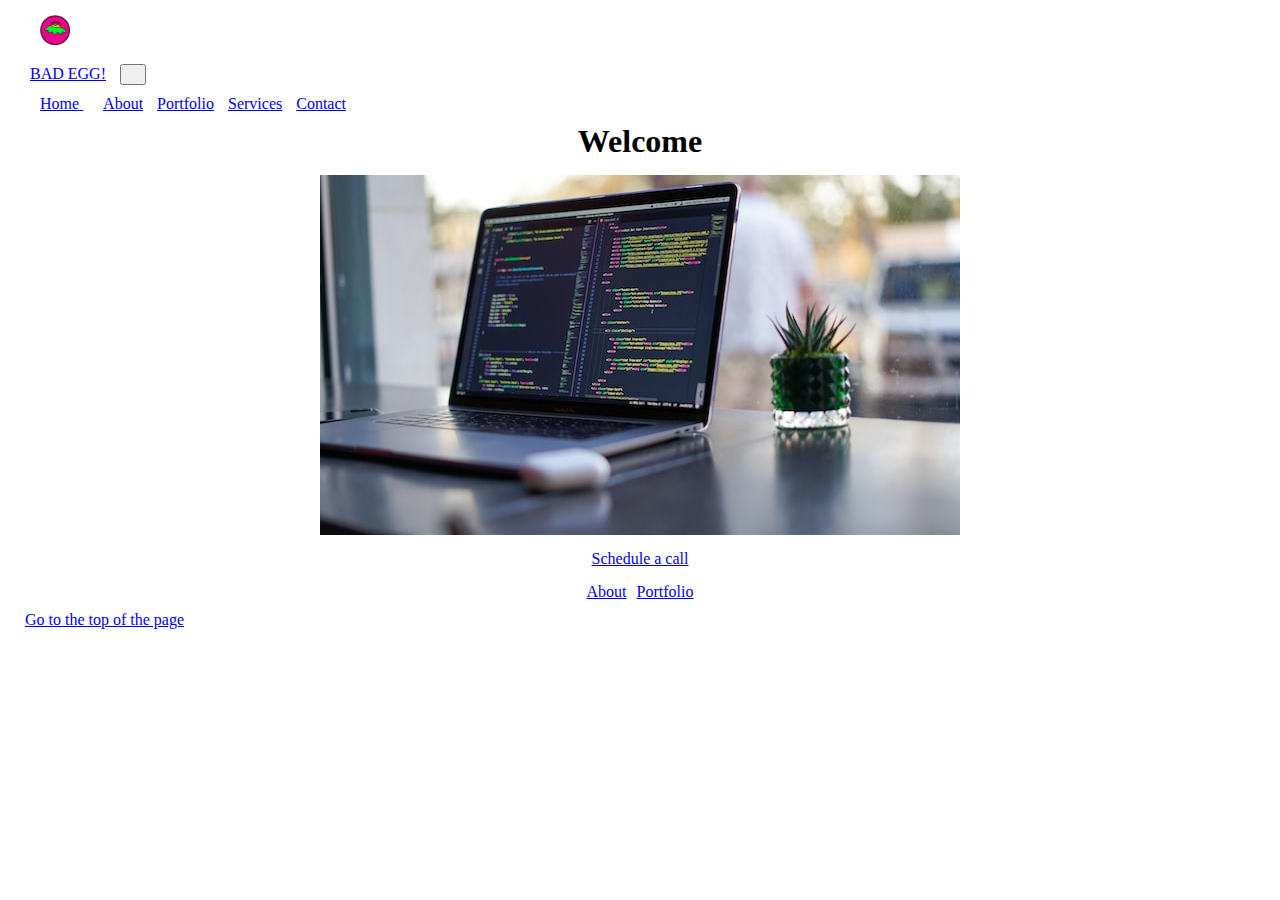
<file: PreEntrega2+Baena/index.html>
<!DOCTYPE html>
<html lang="en">
  <head>
    <meta charset="UTF-8" />
    <meta http-equiv="X-UA-Compatible" content="IE=edge" />
    <meta name="viewport" content="width=device-width, initial-scale=1.0" />

    <title>BAD EGG! - SEO, Web Design, Web Creation, Brand Design, Brand Creation</title>
    <meta name="description" content="Bad Egg! is a digital content,SEO, brand and website creation agency">
    <link rel="icon" href="images/badegglogo.png" />
    <link rel="stylesheet" href="css/file.css" />
    <link
      href="https://cdn.jsdelivr.net/npm/bootstrap@5.2.3/dist/css/bootstrap.min.css"
      rel="stylesheet"
      integrity="sha384-rbsA2VBKQhggwzxH7pPCaAqO46MgnOM80zW1RWuH61DGLwZJEdK2Kadq2F9CUG65"
      crossorigin="anonymous"
    />

    </head>
  </head>
  <body id="up">
    <nav>
      <div class="container-fluid">
        <nav class="navbar navbar-expand-lg navbar-light bg-light">
          <nav class="navbar navbar-light bg-light">
            <a class="navbar-brand" href="#">
              <img src="images/badegglogo2.png" width="30" height="30" alt="" />
            </a>
          </nav>
          <a class="navbar-brand" href="index.html">BAD EGG!</a>
          <button
            class="navbar-toggler"
            type="button"
            data-toggle="collapse"
            data-target="#navbarNavAltMarkup"
            aria-controls="navbarNavAltMarkup"
            aria-expanded="false"
            aria-label="Toggle navigation"
          >
            <span class="navbar-toggler-icon"></span>
          </button>
          <div class="collapse navbar-collapse" id="navbarNavAltMarkup">
            <div class="navbar-nav">
              <a class="nav-item nav-link active" href="index.html"
                >Home <span class="sr-only"></span
              ></a>
              <a class="nav-item nav-link" href="about.html">About</a>
              <a class="nav-item nav-link" href="portfolio.html">Portfolio</a>
              <a class="nav-item nav-link" href="services.html">Services</a>
              <a class="nav-item nav-link" href="contact.html">Contact</a>
            </div>
          </div>
        </nav>
      </div>
    </nav>
    <main>
      <section>
        <div class="section__justify" class="container">
          <h1>Welcome</h1>
        </div>
        <div>
          <div>
            <div class="section__justify">
              <img
                src="images/foto1.jpg"
                class="rounded-circle img-fluid"
                alt="Programmer"
              />
            </div>
          </div>
        </div>
      </section>
      <section>
        <div>
          <div class="buttons__justify">
            <a href="contact.html" class="btn btn-primary" role="button"
              >Schedule a call</a
            >
          </div>
          <div class="buttons__justify">
            <a href="about.html" class="btn btn-info" role="button">About</a>
            <a href="portfolio.html" class="btn btn-secondary" role="button"
              >Portfolio</a
            >
          </div>
        </div>
      </section>
    </main>
    <script
      src="https://cdn.jsdelivr.net/npm/bootstrap@5.2.3/dist/js/bootstrap.bundle.min.js"
      integrity="sha384-kenU1KFdBIe4zVF0s0G1M5b4hcpxyD9F7jL+jjXkk+Q2h455rYXK/7HAuoJl+0I4"
      crossorigin="anonymous"
    ></script>
  </body>
  <footer>
    <div>
      <a href="#up">Go to the top of the page</a>
    </div>
  </footer>
  <!--Comment-->
</html>
</file>
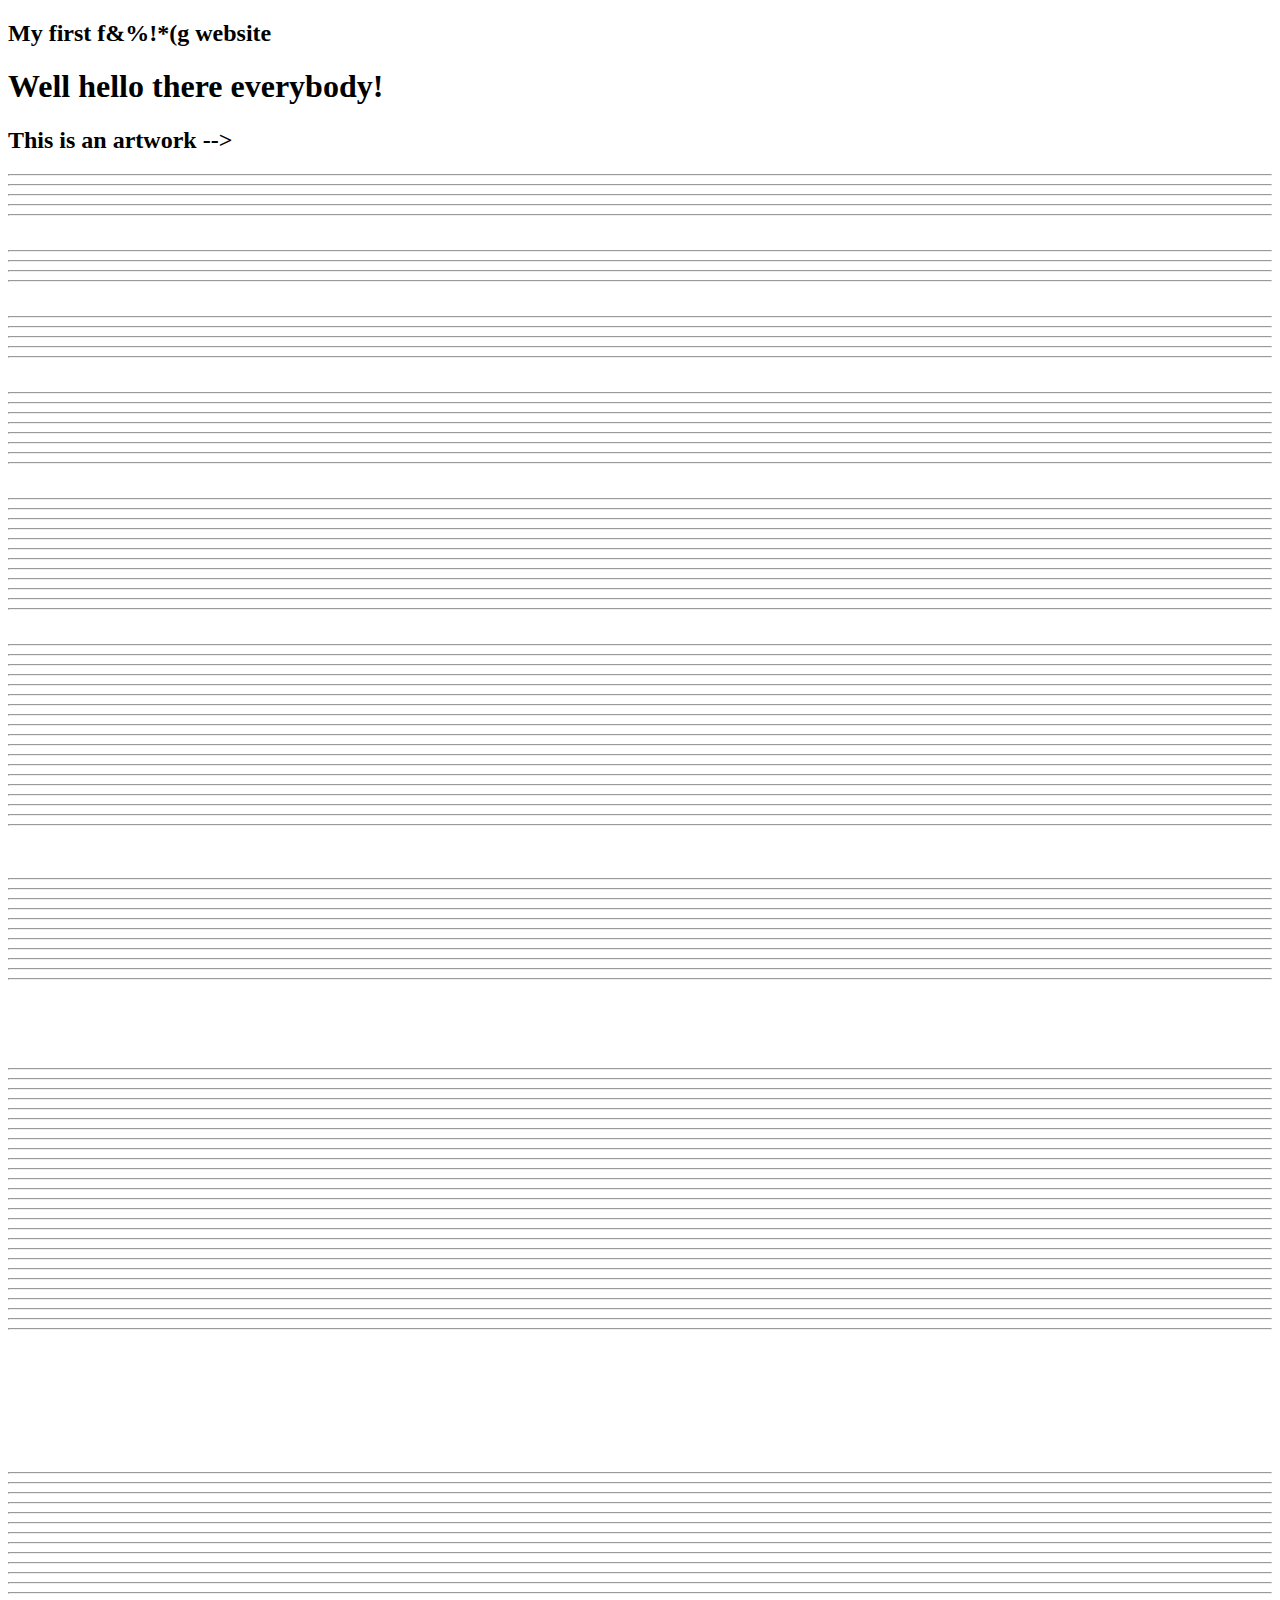
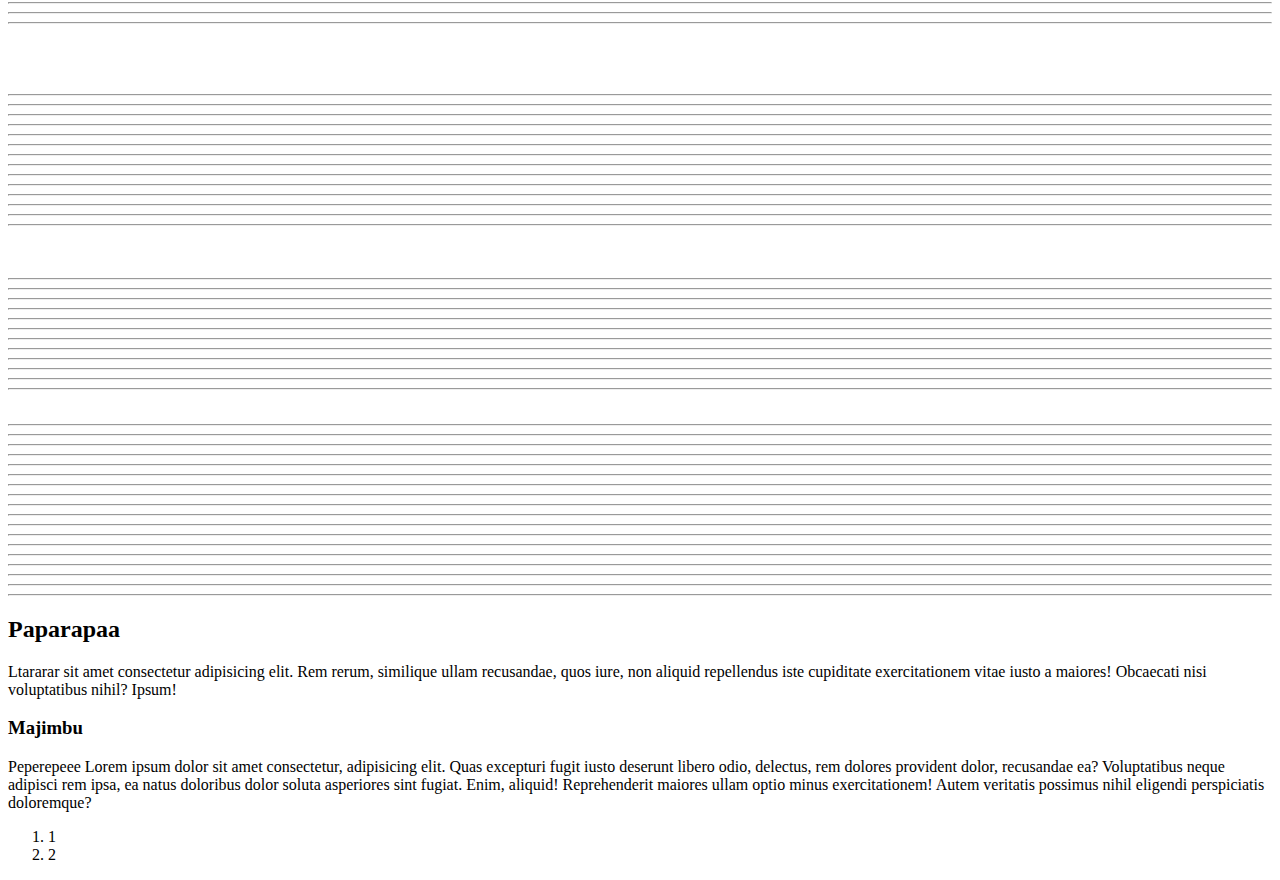
<file: PreEntrega2+Baena/Clase 2/index.html>
<!DOCTYPE html>
<html lang="en">
  <head>
    <meta charset="UTF-8" />
    <meta http-equiv="X-UA-Compatible" content="IE=edge" />
    <meta name="viewport" content="width=device-width, initial-scale=1.0" />
    <title>Mi Primer Pagina Web</title>
  </head>
  <body>
    <header>
      <h2>My first f&%!*(g website</h2>
      <nav></nav>
    </header>
    <main>
      <h1>Well hello there everybody!</h1>
      <h2>This is an artwork --></h2>
      <hr />
      <hr />
      <hr />
      <hr />
      <hr />
      <br />
      <hr />
      <hr />
      <hr />
      <hr />
      <br />
      <hr />
      <hr />
      <hr />
      <hr />
      <hr />
      <br />
      <hr />
      <hr />
      <hr />
      <hr />
      <hr />
      <hr />
      <hr />
      <hr />
      <br />
      <hr />
      <hr />
      <hr />
      <hr />
      <hr />
      <hr />
      <hr />
      <hr />
      <hr />
      <hr />
      <hr />
      <hr />
      <br />
      <hr />
      <hr />
      <hr />
      <hr />
      <hr />
      <hr />
      <hr />
      <hr />
      <hr />
      <hr />
      <hr />
      <hr />
      <hr />
      <hr />
      <hr />
      <hr />
      <hr />
      <hr />
      <hr />
      <br />
      <br />
      <hr />
      <hr />
      <hr />
      <hr />
      <hr />
      <hr />
      <hr />
      <hr />
      <hr />
      <hr />
      <hr />
      <br />
      <br />
      <br />
      <br />
      <hr />
      <hr />
      <hr />
      <hr />
      <hr />
      <hr />
      <hr />
      <hr />
      <hr />
      <hr />
      <hr />
      <hr />
      <hr />
      <hr />
      <hr />
      <hr />
      <hr />
      <hr />
      <hr />
      <hr />
      <hr />
      <hr />
      <hr />
      <hr />
      <hr />
      <hr />
      <hr />
      <br />
      <br />
      <br />
      <br />
      <br />
      <br />
      <br />
      <hr />
      <hr />
      <hr />
      <hr />
      <hr />
      <hr />
      <hr />
      <hr />
      <hr />
      <hr />
      <hr />
      <hr />
      <hr />
      <hr />
      <hr />
      <hr />
      <br />
      <br />
      <br />
      <hr />
      <hr />
      <hr />
      <hr />
      <hr />
      <hr />
      <hr />
      <hr />
      <hr />
      <hr />
      <hr />
      <hr />
      <hr />
      <hr />
      <br />
      <br />
      <hr />
      <hr />
      <hr />
      <hr />
      <hr />
      <hr />
      <hr />
      <hr />
      <hr />
      <hr />
      <hr />
      <hr />
      <br />
      <hr />
      <hr />
      <hr />
      <hr />
      <hr />
      <hr />
      <hr />
      <hr />
      <hr />
      <hr />
      <hr />
      <hr />
      <hr />
      <hr />
      <hr />
      <hr />
      <hr />
      <hr />
      <section>
        <article>
          <h2>Paparapaa</h2>
          <p>
            Ltararar sit amet consectetur adipisicing elit. Rem rerum, similique
            ullam recusandae, quos iure, non aliquid repellendus iste cupiditate
            exercitationem vitae iusto a maiores! Obcaecati nisi voluptatibus
            nihil? Ipsum!
          </p>
          <h3>Majimbu</h3>
          <p>
            Peperepeee Lorem ipsum dolor sit amet consectetur, adipisicing elit.
            Quas excepturi fugit iusto deserunt libero odio, delectus, rem
            dolores provident dolor, recusandae ea? Voluptatibus neque adipisci
            rem ipsa, ea natus doloribus dolor soluta asperiores sint fugiat.
            Enim, aliquid! Reprehenderit maiores ullam optio minus
            exercitationem! Autem veritatis possimus nihil eligendi perspiciatis
            doloremque?
          </p>
          <ol>
            <li>1</li>
            <li>2</li>
          </ol>
        </article>
      </section>
    </main>
  </body>
</html>
</file>
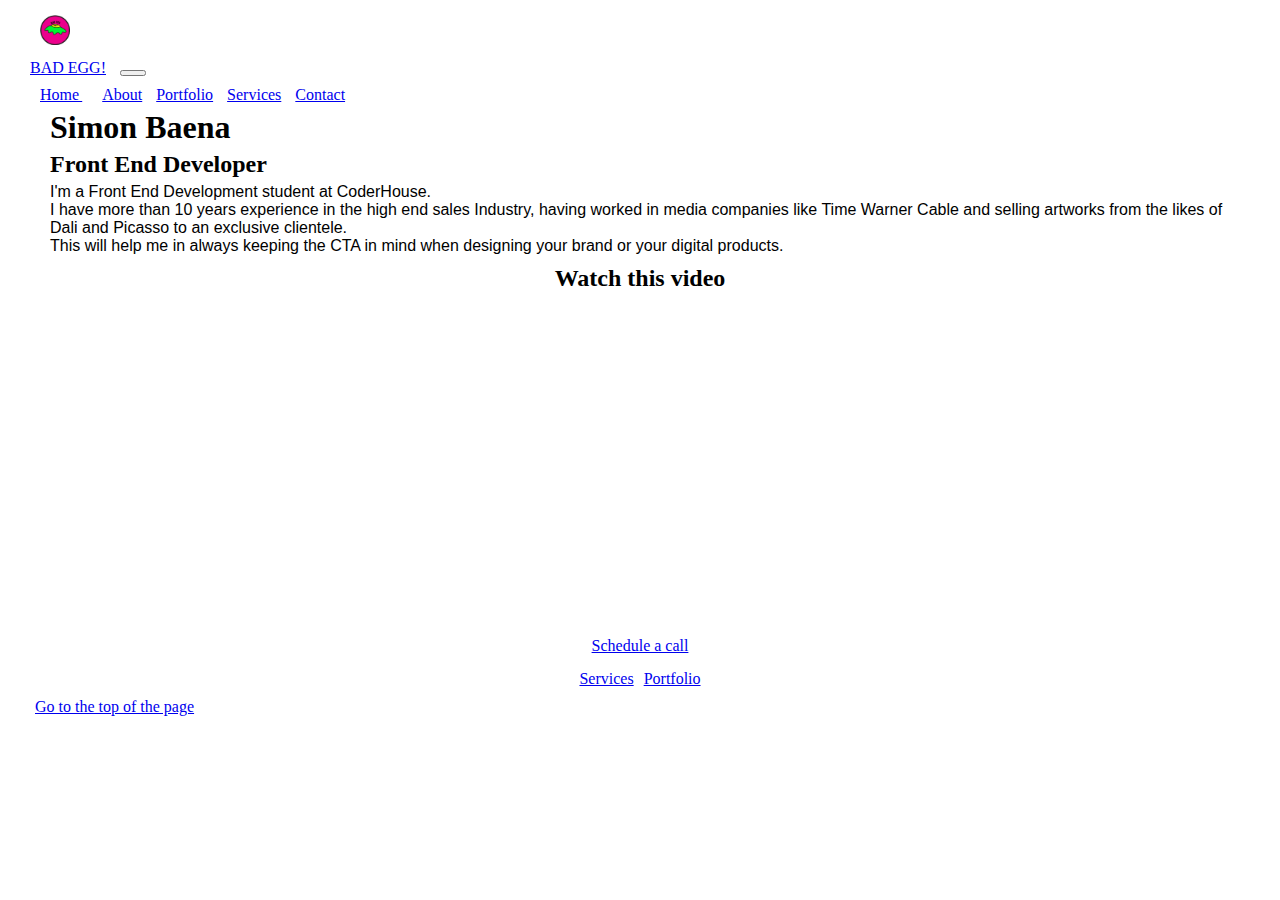
<file: PreEntrega2+Baena/about.html>
<!DOCTYPE html>
<html lang="en">
  <head>
    <meta charset="UTF-8" />
    <meta http-equiv="X-UA-Compatible" content="IE=edge" />
    <meta name="viewport" content="width=device-width, initial-scale=1.0" />
    <title>BAD EGG! - SEO, Web Design, Web Creation, Brand Design, Brand Creation</title>
    <meta name="description" content="Bad Egg! is a digital content,SEO, brand and website creation agency">
    <link
      href="https://cdn.jsdelivr.net/npm/bootstrap@5.2.3/dist/css/bootstrap.min.css"
      rel="stylesheet"
      integrity="sha384-rbsA2VBKQhggwzxH7pPCaAqO46MgnOM80zW1RWuH61DGLwZJEdK2Kadq2F9CUG65"
      crossorigin="anonymous"
    />
   
    <link rel="icon" href="images/badegglogo.png" />
    <link rel="stylesheet" href="css/file.css" />
  </head>
  <body id="up">
    <nav>
      <div class="container-fluid">
        <nav class="navbar navbar-expand-lg navbar-light bg-light">
          <nav class="navbar navbar-light bg-light">
            <a class="navbar-brand" href="#">
              <img src="images/badegglogo2.png" width="30" height="30" alt="" />
            </a>
          </nav>
          <a class="navbar-brand" href="index.html">BAD EGG!</a>
          <button
            class="navbar-toggler"
            type="button"
            data-toggle="collapse"
            data-target="#navbarNavAltMarkup"
            aria-controls="navbarNavAltMarkup"
            aria-expanded="false"
            aria-label="Toggle navigation"
          >
            <span class="navbar-toggler-icon"></span>
          </button>
          <div class="collapse navbar-collapse" id="navbarNavAltMarkup">
            <div class="navbar-nav">
              <a class="nav-item nav-link active" href="index.html"
                >Home <span class="sr-only"></span
              ></a>
              <a class="nav-item nav-link" href="about.html">About</a>
              <a class="nav-item nav-link" href="portfolio.html">Portfolio</a>
              <a class="nav-item nav-link" href="services.html">Services</a>
              <a class="nav-item nav-link" href="contact.html">Contact</a>
            </div>
          </div>
        </nav>
    <main>
      <section>
        <div class="container-fluid">
          <div class="row">
            <div class="col-md-12 col-xl-12">
              <h1>Simon Baena</h1>
              <h2>Front End Developer</h2>
              <p class="lead">
                I'm a Front End Development student at CoderHouse. <br />
                I have more than 10 years experience in the high end sales
                Industry, having worked in media companies like Time Warner
                Cable and selling artworks from the likes of Dali and Picasso to
                an exclusive clientele.<br />
                This will help me in always keeping the CTA in mind when
                designing your brand or your digital products.
              </p>
            </div>
          </div>
        </div>
        <div class="section__justify">
          <h2>Watch this video</h2>
        </div>
        <div class="section__justify" class="container-fluid">
          <iframe
            width="560"
            height="315"
            src="https://www.youtube.com/embed/GEfuOMzRgXo"
            title="YouTube video player"
            frameborder="0"
            allow="accelerometer; autoplay; clipboard-write; encrypted-media; gyroscope; picture-in-picture; web-share"
            allowfullscreen
          ></iframe>
        </div>
      </section>
      <section>
        <div>
          <div class="buttons__justify">
            <a href="contact.html" class="btn btn-primary" role="button"
              >Schedule a call</a
            >
          </div>
          <div class="buttons__justify">
            <a href="services.html" class="btn btn-info" role="button"
              >Services</a
            >
            <a href="portfolio.html" class="btn btn-secondary" role="button"
              >Portfolio</a
            >
          </div>
        </div>
      </section>
    </main>
    <footer>
      <div>
        <a href="#up">Go to the top of the page</a>
      </div>
    </footer>
    <script
      src="https://cdn.jsdelivr.net/npm/bootstrap@5.2.3/dist/js/bootstrap.bundle.min.js"
      integrity="sha384-kenU1KFdBIe4zVF0s0G1M5b4hcpxyD9F7jL+jjXkk+Q2h455rYXK/7HAuoJl+0I4"
      crossorigin="anonymous"
    ></script>
  </body>
</html>
</file>
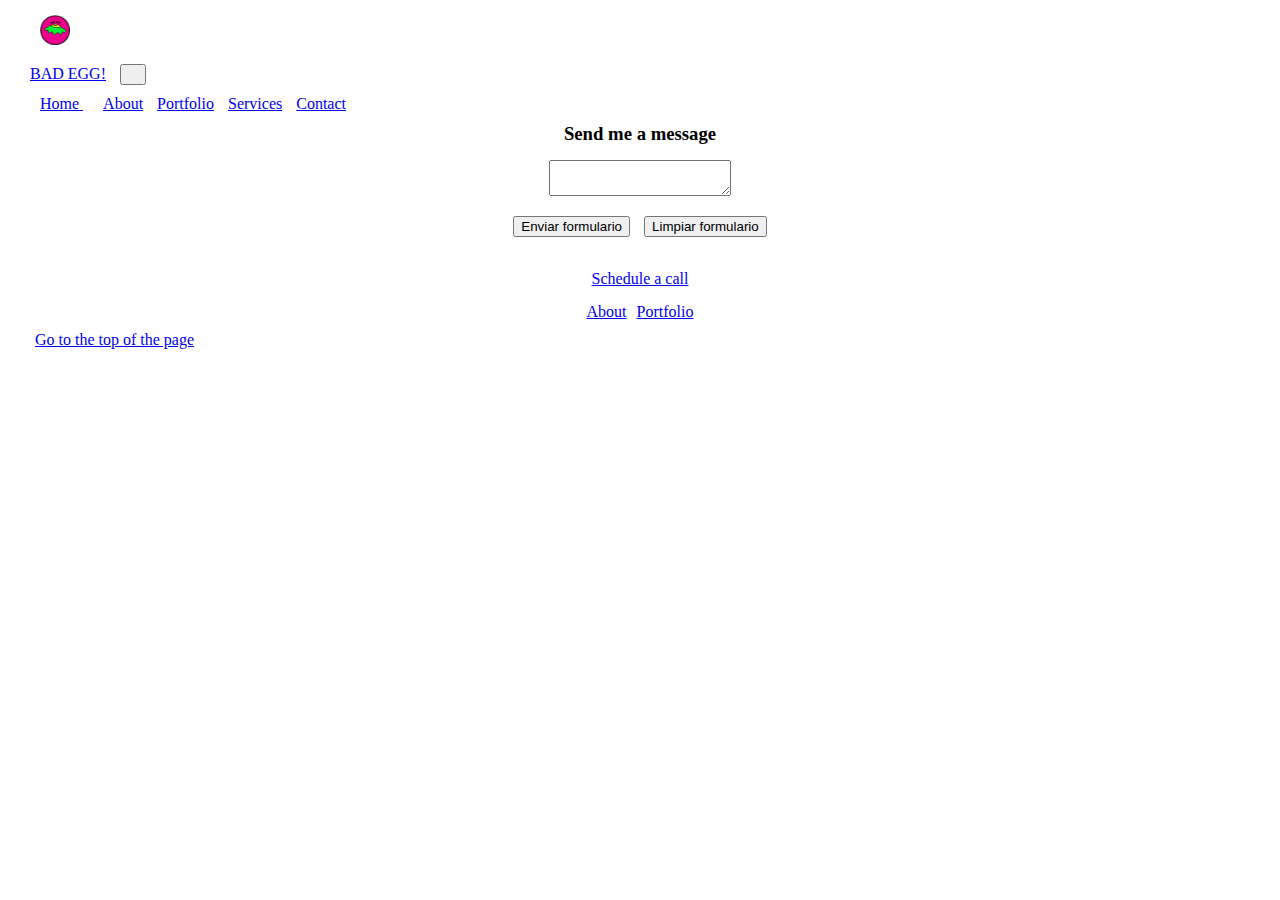
<file: PreEntrega2+Baena/contact.html>
<!DOCTYPE html>
<html lang="en">
  <head>
    <meta charset="UTF-8" />
    <meta http-equiv="X-UA-Compatible" content="IE=edge" />
    <meta name="viewport" content="width=device-width, initial-scale=1.0" />
    <title>BAD EGG! - SEO, Web Design, Web Creation, Brand Design, Brand Creation</title>
    <meta name="description" content="Bad Egg! is a digital content,SEO, brand and website creation agency">
    <link rel="icon" href="images/badegglogo.png" />
    <link rel="stylesheet" href="css/file.css" />
    <link
      href="https://cdn.jsdelivr.net/npm/bootstrap@5.2.3/dist/css/bootstrap.min.css"
      rel="stylesheet"
      integrity="sha384-rbsA2VBKQhggwzxH7pPCaAqO46MgnOM80zW1RWuH61DGLwZJEdK2Kadq2F9CUG65"
      crossorigin="anonymous"
    />
  </head>
  <body id="up">
    <nav>
      <div class="container-fluid">
        <nav class="navbar navbar-expand-lg navbar-light bg-light">
          <nav class="navbar navbar-light bg-light">
            <a class="navbar-brand" href="#">
              <img src="images/badegglogo2.png" width="30" height="30" alt="" />
            </a>
          </nav>
          <a class="navbar-brand" href="index.html">BAD EGG!</a>
          <button
            class="navbar-toggler"
            type="button"
            data-toggle="collapse"
            data-target="#navbarNavAltMarkup"
            aria-controls="navbarNavAltMarkup"
            aria-expanded="false"
            aria-label="Toggle navigation"
          >
            <span class="navbar-toggler-icon"></span>
          </button>
          <div class="collapse navbar-collapse" id="navbarNavAltMarkup">
            <div class="navbar-nav">
              <a class="nav-item nav-link active" href="index.html"
                >Home <span class="sr-only"></span
              ></a>
              <a class="nav-item nav-link" href="about.html">About</a>
              <a class="nav-item nav-link" href="portfolio.html">Portfolio</a>
              <a class="nav-item nav-link" href="services.html">Services</a>
              <a class="nav-item nav-link" href="contact.html">Contact</a>
            </div>
          </div>
        </nav>
    <main></main>
    <section class="buttons__justify" >
      <h3>Send me a message</h3>
    </section>
    <section class="buttons__justify">
      <textarea></textarea>
    </section>
    <section class="buttons__justify">
      <form>
        <input type="submit" value="Enviar formulario" />
        <input type="reset" value="Limpiar formulario" />
      </form>
      <br>
      <br>
      <br>
    </section>
    <section>
      <div>
        <div class="buttons__justify">
          <a href="contact.html" class="btn btn-primary" role="button"
            >Schedule a call</a
          >
        </div>
        <div class="buttons__justify">
          <a href="about.html" class="btn btn-info" role="button">About</a>
          <a href="portfolio.html" class="btn btn-secondary" role="button"
            >Portfolio</a
          >
        </div>
      </div>
    </section>
</main>
    <footer>
      
      <div>
        <a href="#up">Go to the top of the page</a>
      </div>
    </footer>
    <script
      src="https://cdn.jsdelivr.net/npm/bootstrap@5.2.3/dist/js/bootstrap.bundle.min.js"
      integrity="sha384-kenU1KFdBIe4zVF0s0G1M5b4hcpxyD9F7jL+jjXkk+Q2h455rYXK/7HAuoJl+0I4"
      crossorigin="anonymous"
    ></script>
  </body>
</html>
</file>
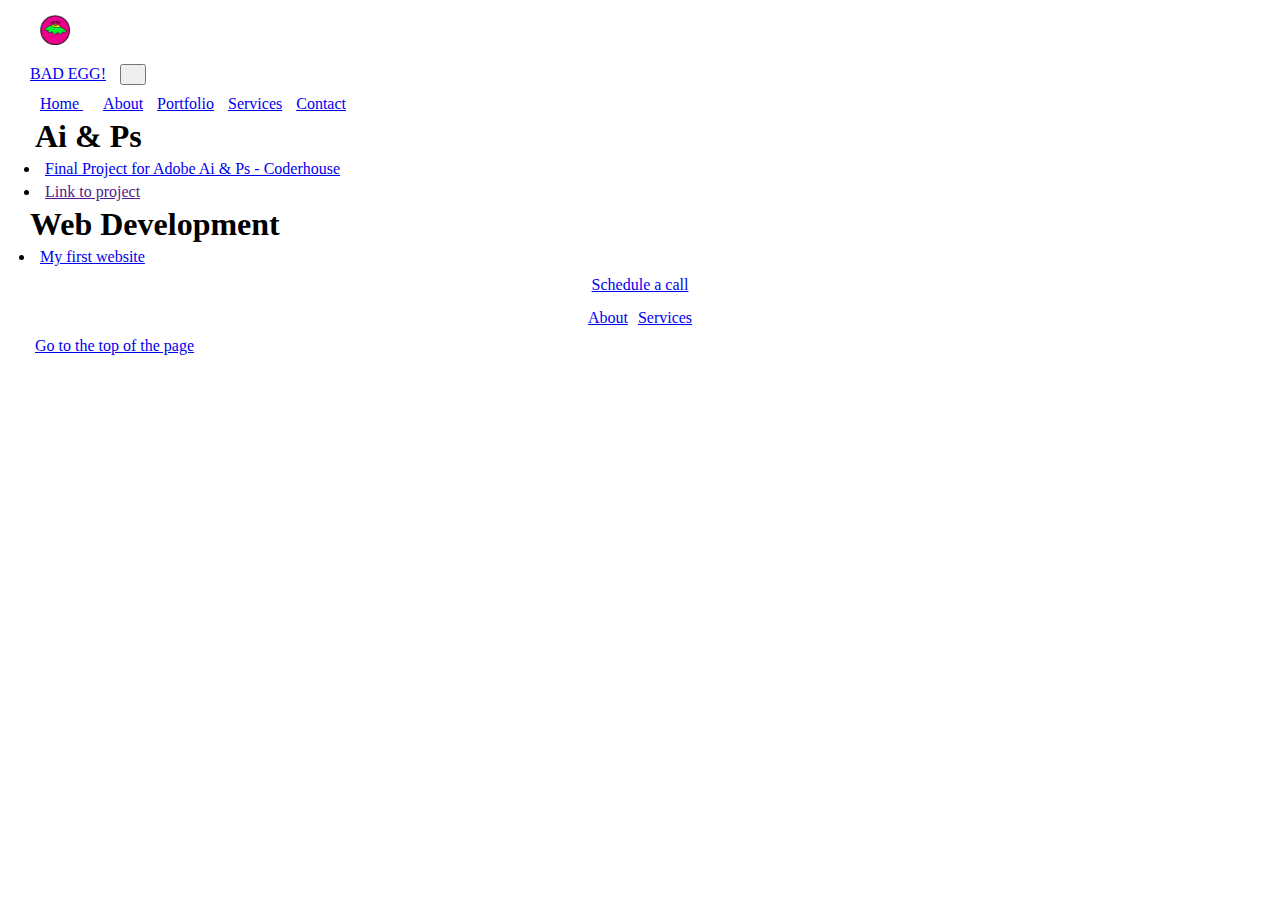
<file: PreEntrega2+Baena/portfolio.html>
<!DOCTYPE html>
<html lang="en">
  <head>
    <meta charset="UTF-8" />
    <meta http-equiv="X-UA-Compatible" content="IE=edge" />
    <meta name="viewport" content="width=device-width, initial-scale=1.0" />
    <title>BAD EGG! - SEO, Web Design, Web Creation, Brand Design, Brand Creation</title>
    <meta name="description" content="Bad Egg! is a digital content,SEO, brand and website creation agency">
    
    <link rel="icon" href="images/badegglogo.png" />
    <link rel="stylesheet" href="css/file.css" />
    <link
      href="https://cdn.jsdelivr.net/npm/bootstrap@5.2.3/dist/css/bootstrap.min.css"
      rel="stylesheet"
      integrity="sha384-rbsA2VBKQhggwzxH7pPCaAqO46MgnOM80zW1RWuH61DGLwZJEdK2Kadq2F9CUG65"
      crossorigin="anonymous"
    />
  </head>
  <body id="up">
    <nav>
      <div class="container-fluid">
        <nav class="navbar navbar-expand-lg navbar-light bg-light">
          <nav class="navbar navbar-light bg-light">
            <a class="navbar-brand" href="#">
              <img src="images/badegglogo2.png" width="30" height="30" alt="" />
            </a>
          </nav>
          <a class="navbar-brand" href="index.html">BAD EGG!</a>
          <button
            class="navbar-toggler"
            type="button"
            data-toggle="collapse"
            data-target="#navbarNavAltMarkup"
            aria-controls="navbarNavAltMarkup"
            aria-expanded="false"
            aria-label="Toggle navigation"
          >
            <span class="navbar-toggler-icon"></span>
          </button>
          <div class="collapse navbar-collapse" id="navbarNavAltMarkup">
            <div class="navbar-nav">
              <a class="nav-item nav-link active" href="index.html"
                >Home <span class="sr-only"></span
              ></a>
              <a class="nav-item nav-link" href="about.html">About</a>
              <a class="nav-item nav-link" href="portfolio.html">Portfolio</a>
              <a class="nav-item nav-link" href="services.html">Services</a>
              <a class="nav-item nav-link" href="contact.html">Contact</a>
            </div>
          </div>
        </nav>
    <section>
      <div>
        <h1>Ai & Ps</h1>
        <dl>
          <li>
            <a
              href="https://www.behance.net/gallery/165466049/ProyectoFinalBaena"
              >Final Project for Adobe Ai & Ps - Coderhouse</a
            >
          </li>
          <li>
            <a href="">Link to project</a>
          </li>
        </dl>
      </div>
    </section>
    <section>
      <h1>Web Development</h1>
      <dl>
        <li>
          <a href="Clase 2/index.html">My first website</a>
        </li>
      </dl>
    </section>
    <section>
      <div>
        <div class="buttons__justify">
          <a href="contact.html" class="btn btn-primary" role="button"
            >Schedule a call</a
          >
        </div>
        <div class="buttons__justify">
          <a href="about.html" class="btn btn-info" role="button">About</a>
          <a href="services.html" class="btn btn-secondary" role="button"
            >Services</a
          >
        </div>
      </div>
    </section>
    <footer>
      <div>
        <a href="#up">Go to the top of the page</a>
      </div>
    </footer>
    <script
      src="https://cdn.jsdelivr.net/npm/bootstrap@5.2.3/dist/js/bootstrap.bundle.min.js"
      integrity="sha384-kenU1KFdBIe4zVF0s0G1M5b4hcpxyD9F7jL+jjXkk+Q2h455rYXK/7HAuoJl+0I4"
      crossorigin="anonymous"
    ></script>
  </body>
</html>
</file>
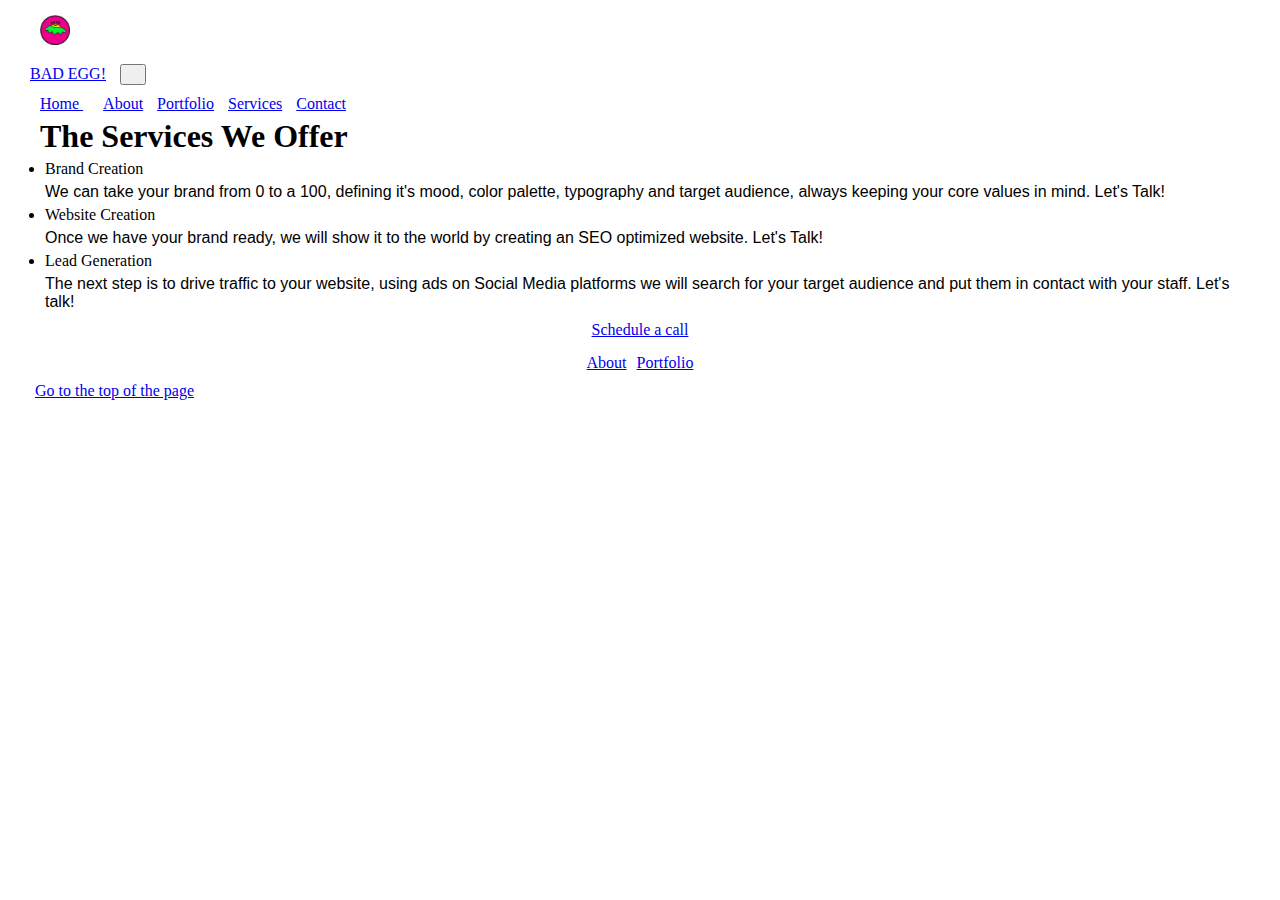
<file: PreEntrega2+Baena/services.html>
<!DOCTYPE html>
<html lang="en">
  <head>
    <meta charset="UTF-8" />
    <meta http-equiv="X-UA-Compatible" content="IE=edge" />
    <meta name="viewport" content="width=device-width, initial-scale=1.0" />
    <title>BAD EGG! - SEO, Web Design, Web Creation, Brand Design, Brand Creation</title>
    <meta name="description" content="Bad Egg! is a digital content,SEO, brand and website creation agency">
    <meta name="keywords"  content="HTML, ASP, JS, WEB, DESIGN, BRAND, DEVELOPER">
    <link rel="icon" href="images/badegglogo.png" />
    <link rel="stylesheet" href="css/file.css" />
    <link
      href="https://cdn.jsdelivr.net/npm/bootstrap@5.2.3/dist/css/bootstrap.min.css"
      rel="stylesheet"
      integrity="sha384-rbsA2VBKQhggwzxH7pPCaAqO46MgnOM80zW1RWuH61DGLwZJEdK2Kadq2F9CUG65"
      crossorigin="anonymous"
    />
  </head>
  <body id="up">
    <nav>
      <div class="container-fluid">
        <nav class="navbar navbar-expand-lg navbar-light bg-light">
          <nav class="navbar navbar-light bg-light">
            <a class="navbar-brand" href="#">
              <img src="images/badegglogo2.png" width="30" height="30" alt="" />
            </a>
          </nav>
          <a class="navbar-brand" href="index.html">BAD EGG!</a>
          <button
            class="navbar-toggler"
            type="button"
            data-toggle="collapse"
            data-target="#navbarNavAltMarkup"
            aria-controls="navbarNavAltMarkup"
            aria-expanded="false"
            aria-label="Toggle navigation"
          >
            <span class="navbar-toggler-icon"></span>
          </button>
          <div class="collapse navbar-collapse" id="navbarNavAltMarkup">
            <div class="navbar-nav">
              <a class="nav-item nav-link active" href="index.html"
                >Home <span class="sr-only"></span
              ></a>
              <a class="nav-item nav-link" href="about.html">About</a>
              <a class="nav-item nav-link" href="portfolio.html">Portfolio</a>
              <a class="nav-item nav-link" href="services.html">Services</a>
              <a class="nav-item nav-link" href="contact.html">Contact</a>
            </div>
          </div>
        </nav>
    <main>
      <section>
        <div>
          <h1>The Services We Offer</h1>
        </div>
        <div>
          <dl>
            <li>Brand Creation</li>
            <p>
              We can take your brand from 0 to a 100, defining it's mood, color
              palette, typography and target audience, always keeping your core
              values in mind. Let's Talk!
            </p>
            <li>Website Creation</li>
            <p>
              Once we have your brand ready, we will show it to the world by
              creating an SEO optimized website. Let's Talk!
            </p>
            <li>Lead Generation</li>
            <p>
              The next step is to drive traffic to your website, using ads on
              Social Media platforms we will search for your target audience and
              put them in contact with your staff. Let's talk!
            </p>
          </dl>
        </div>
      </section>
      <section>
        <div>
          <div class="buttons__justify">
            <a href="contact.html" class="btn btn-primary" role="button"
              >Schedule a call</a
            >
          </div>
          <div class="buttons__justify">
            <a href="about.html" class="btn btn-info" role="button">About</a>
            <a href="portfolio.html" class="btn btn-secondary" role="button"
              >Portfolio</a
            >
          </div>
        </div>
      </section>
    </main>
    <footer>
      <div>
        <a href="#up">Go to the top of the page</a>
      </div>
    </footer>
    <script
      src="https://cdn.jsdelivr.net/npm/bootstrap@5.2.3/dist/js/bootstrap.bundle.min.js"
      integrity="sha384-kenU1KFdBIe4zVF0s0G1M5b4hcpxyD9F7jL+jjXkk+Q2h455rYXK/7HAuoJl+0I4"
      crossorigin="anonymous"
    ></script>
  </body>
</html>
</file>
<file: PreEntrega2+Baena/css/file.css>
* {
  margin: 5px;
  padding: 1fr;
}

.buttons__justify {
  display: flex;
  flex-direction: row;
  justify-content: center;
}
.section__justify {
  display: flex;
  flex-direction: row;
  justify-content: center;
}
nav ul {
  list-style-type: none;
  font-family: Din condensed Impact, Haettenschweiler, "Arial Narrow Bold",
    sans-serif;
}

h1 {
  font-family: Din Cambria, Cochin, Georgia, Times, "Times New Roman", serif;
}

p {
  font-family: "Trebuchet MS", "Lucida Sans Unicode", "Lucida Grande",
    "Lucida Sans", Arial, sans-serif;
}
</file>
